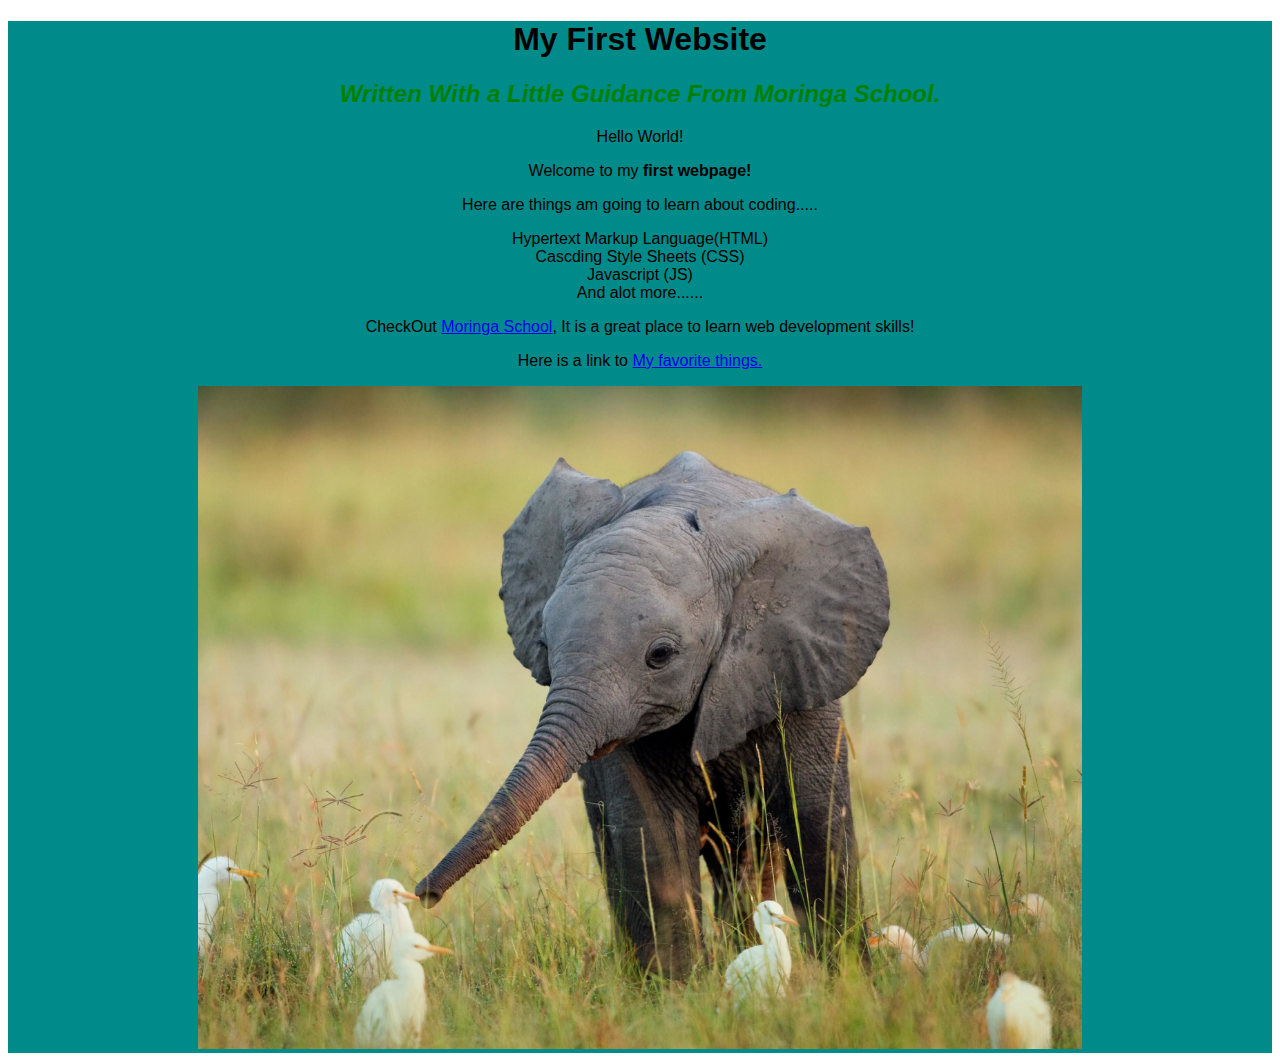
<file: index.html>
<!DOCTYPE html>
<html lang="en">
<head>
    <meta charset="UTF-8">
    <meta http-equiv="X-UA-Compatible" content="IE=edge">
    <meta name="viewport" content="width=device-width, initial-scale=1.0">
    <title>My first Webpage</title>
    <link href="css/styles.css" rel="stylesheet" type="text/css">
</head>
<body>
<main>
    <h1>My First Website</h1>
    <h2>Written With a Little Guidance From <em>Moringa School.</em></h2>
    <p>Hello World!</p>
        <p>Welcome to my <strong>first webpage!</strong></p>
        <p>Here are things am going to learn about coding.....</p>
        
            <li>Hypertext Markup Language(HTML)</li>
            <li>Cascding Style Sheets (CSS)</li>
            <li>Javascript (JS)</li>
            <li>And alot more......</li>
        
        <p>CheckOut <a href="http://moringaschool.com/" target="_blank">Moringa School</a>, It is a great place to learn web development skills!</p>

        <p>Here is a link to <a href="my-favorite-things.html" target="_blank">My favorite things.</a></p>

        <img src="images/elephant.jpg" alt="Photo of an elephant.">
    </main>
</body>
</html>
</file>
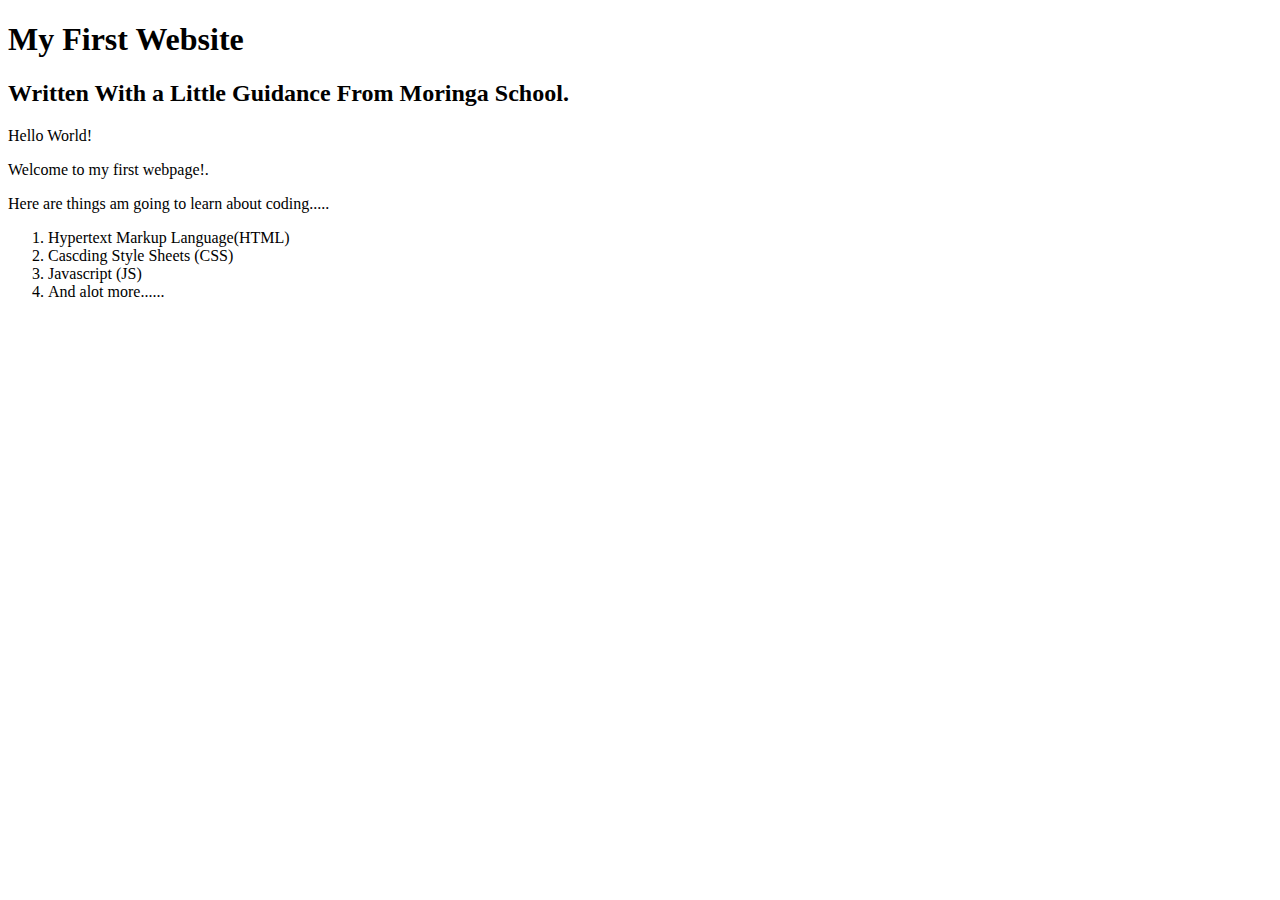
<file: my-first-webpage.html>
<!DOCTYPE html>
<html lang="en">
<head>
    <meta charset="UTF-8">
    <meta http-equiv="X-UA-Compatible" content="IE=edge">
    <meta name="viewport" content="width=device-width, initial-scale=1.0">
    <title>My first Webpage</title>
</head>
<body>
    <h1>My First Website</h1>
    <h2>Written With a Little Guidance From Moringa School.</h2>
    <p>Hello World!</p>
        <p>Welcome to my first webpage!.</p>
        <p>Here are things am going to learn about coding.....</p>
        <ol>
            <li>Hypertext Markup Language(HTML)</li>
            <li>Cascding Style Sheets (CSS)</li>
            <li>Javascript (JS)</li>
            <li>And alot more......</li>
        </ol>
</body>
</html>
</file>
<file: css/styles.css>
h1 {
    color: black;

}

h2 {
    color: green;
    font-style: italic;
}

p {
    font-family: sans-serif;
}

ul {
    line-height: 40px;
}

img {
    width: 70%;
}

main {
    text-align: center;
    background-color: darkcyan;
    font-family: sans-serif;
}
</file>
